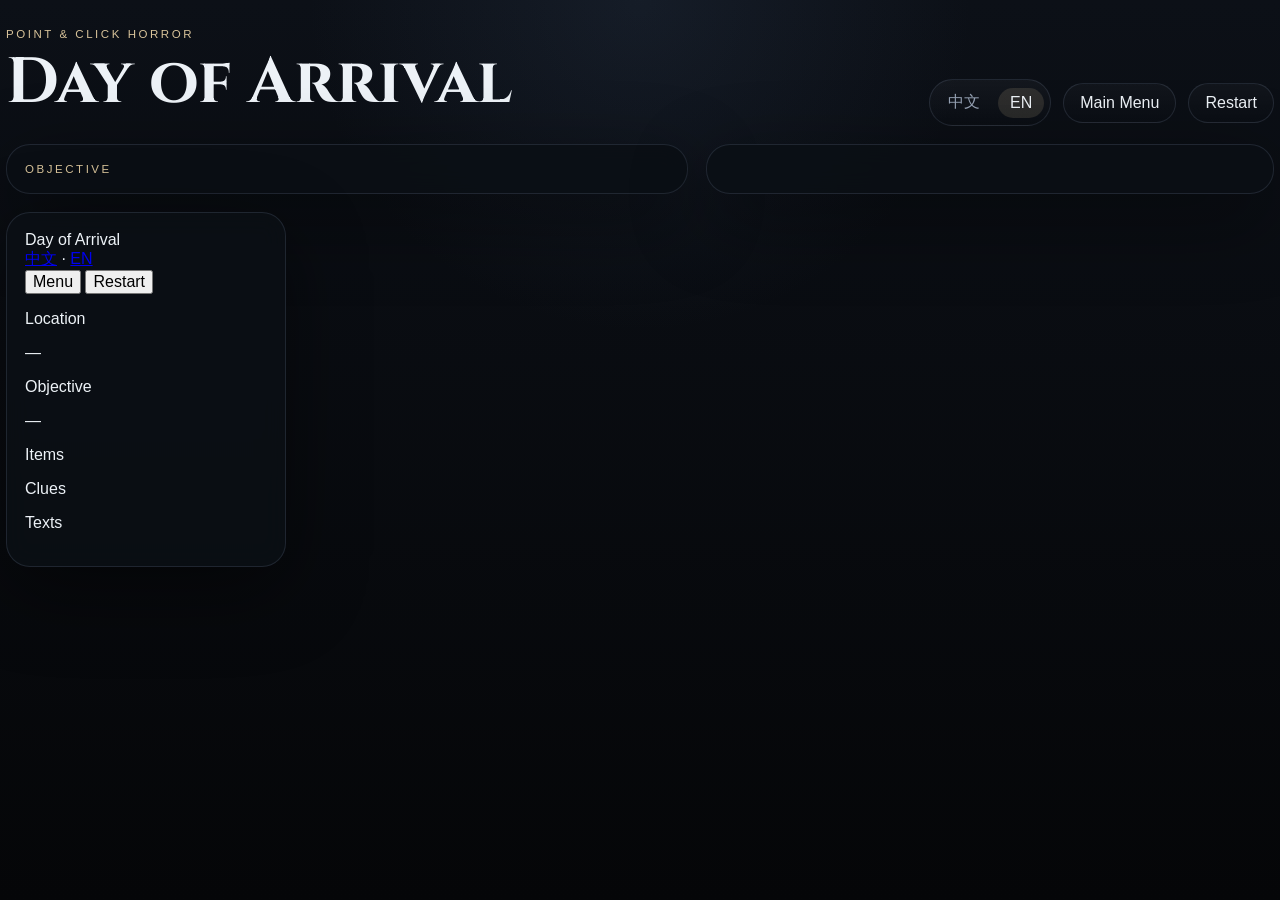
<file: index-en.html>
<!DOCTYPE html>
<html lang="en">
<head>
  <meta charset="UTF-8">
  <meta name="viewport" content="width=device-width, initial-scale=1.0">
  <title>Day of Arrival</title>
  <meta name="description" content="An English point-and-click horror game prototype. Wake up in your car, return to the apartment, and search for a way out between nightmare and normalcy.">
  <meta name="theme-color" content="#07090d">
  <meta property="og:title" content="Day of Arrival">
  <meta property="og:description" content="An English point-and-click horror game prototype. Wake up in your car, return to the apartment, and search for a way out between nightmare and normalcy.">
  <meta property="og:type" content="website">
  <link rel="preconnect" href="https://fonts.googleapis.com">
  <link rel="preconnect" href="https://fonts.gstatic.com" crossorigin>
  <link href="https://fonts.googleapis.com/css2?family=Cinzel:wght@500;700&family=Noto+Sans:wght@400;500;700&display=swap" rel="stylesheet">
  <link rel="stylesheet" href="style.css">
</head>
<body>
  <div class="grain"></div>
  <main class="app">
    <header class="topbar">
      <div>
        <p class="eyebrow">Point & Click Horror</p>
        <h1>Day of Arrival</h1>
      </div>
      <div class="topbar-actions">
        <nav class="lang-switch" aria-label="Language switch">
          <a class="lang-link" href="index.html">中文</a>
          <a class="lang-link active" href="index-en.html">EN</a>
        </nav>
        <button id="menuButton" class="ghost-button" type="button">Main Menu</button>
        <button id="restartButton" class="ghost-button" type="button">Restart</button>
      </div>
    </header>

    <section class="hud">
      <div class="panel objective-panel">
        <p class="panel-label">Objective</p>
        <meta name="description" content="A text-adventure horror game. Wake up in your car, return to the apartment, and search for a way out between nightmare and normalcy.">
      </div>
      <div class="panel inventory-panel">
        <meta property="og:description" content="A text-adventure horror game. Wake up in your car, return to the apartment, and search for a way out between nightmare and normalcy.">
        <div id="inventory" class="inventory"></div>
      </div>
    </section>
        <link href="https://fonts.googleapis.com/css2?family=Noto+Sans:wght@400;500&display=swap" rel="stylesheet">
    <section class="game-layout">
      <aside class="left-rail">
        <div class="panel notes-panel">
        <div class="t-app">
          <header class="t-header">
            <span class="t-brand">Day of Arrival</span>
            <div class="t-header-right">
              <nav class="t-lang">
                <a class="t-lang-link" href="index.html">中文</a>
                <span class="t-lang-sep">·</span>
                <a class="t-lang-link t-lang-active" href="index-en.html">EN</a>
              </nav>
              <button id="menuButton" class="t-btn" type="button">Menu</button>
              <button id="restartButton" class="t-btn" type="button">Restart</button>
            </div>
          </header>
          <div class="t-body">
            <div class="t-main">
              <div class="t-output" id="terminalOutput" aria-live="polite" aria-relevant="additions"></div>
              <div class="t-prompt-area">
                <div class="t-choices" id="terminalChoices"></div>
              </div>
            </div>
            <aside class="t-sidebar">
              <div class="t-sb-block">
                <p class="t-sb-label">Location</p>
                <p class="t-sb-value" id="sceneTitle">—</p>
              </div>
              <div class="t-sb-block">
                <p class="t-sb-label">Objective</p>
                <p class="t-sb-value" id="objectiveText">—</p>
              </div>
              <div class="t-sb-block">
                <p class="t-sb-label">Items</p>
                <div class="t-sb-value" id="inventory"></div>
              </div>
              <div class="t-sb-block">
                <p class="t-sb-label">Clues</p>
                <ul class="t-notes" id="notesList"></ul>
              </div>
              <div class="t-sb-block">
                <p class="t-sb-label">Texts</p>
                <div class="t-sb-value" id="documentsList"></div>
              </div>
            </aside>
          </div>
        </div>
        <p id="messageText" hidden aria-hidden="true"></p>
        <div id="overlayContainer" class="t-overlay-container" hidden></div>
</file>
<file: style.css>
:root {
  --bg: #07090d;
  --panel: rgba(11, 15, 21, 0.88);
  --panel-strong: rgba(18, 24, 31, 0.96);
  --border: rgba(185, 214, 255, 0.12);
  --text: #edf2f7;
  --muted: #96a2b4;
  --accent: #b42c2c;
  --accent-soft: rgba(180, 44, 44, 0.16);
  --gold: #d8c39a;
  --shadow: 0 24px 80px rgba(0, 0, 0, 0.45);
  --scene-width: 1536px;
  --scene-height: 1024px;
}

* {
  box-sizing: border-box;
}

body {
  margin: 0;
  min-height: 100vh;
  font-family: "Noto Sans SC", sans-serif;
  color: var(--text);
  background:
    radial-gradient(circle at top, rgba(54, 72, 98, 0.22), transparent 30%),
    linear-gradient(180deg, #0c1017 0%, #050608 100%);
  overflow-x: hidden;
}

button {
  font: inherit;
}

.grain {
  position: fixed;
  inset: 0;
  pointer-events: none;
  opacity: 0.18;
  background-image:
    linear-gradient(rgba(255, 255, 255, 0.03) 1px, transparent 1px),
    linear-gradient(90deg, rgba(255, 255, 255, 0.025) 1px, transparent 1px);
  background-size: 4px 4px, 5px 5px;
  mix-blend-mode: soft-light;
}

.app {
  width: min(2500px, calc(100% - 12px));
  margin: 0 auto;
  padding: 28px 0 36px;
}

.topbar,
.hud,
.game-layout {
  display: grid;
  gap: 18px;
}

.topbar {
  grid-template-columns: 1fr auto;
  align-items: end;
  margin-bottom: 18px;
}

.topbar-actions {
  display: flex;
  align-items: center;
  gap: 12px;
}

.lang-switch {
  display: inline-flex;
  align-items: center;
  gap: 6px;
  padding: 6px;
  border: 1px solid var(--border);
  border-radius: 999px;
  background: linear-gradient(180deg, rgba(255, 255, 255, 0.04), rgba(255, 255, 255, 0));
}

.lang-link {
  padding: 6px 12px;
  border-radius: 999px;
  color: var(--muted);
  text-decoration: none;
  transition: background 160ms ease, color 160ms ease, transform 160ms ease;
}

.lang-link:hover {
  color: var(--text);
  transform: translateY(-1px);
}

.lang-link.active {
  color: var(--text);
  background: rgba(216, 195, 154, 0.14);
}

.eyebrow,
.panel-label {
  margin: 0;
  text-transform: uppercase;
  letter-spacing: 0.22em;
  font-size: 0.72rem;
  color: var(--gold);
}

h1,
h2,
h3 {
  margin: 0;
  font-family: "Cinzel", serif;
  font-weight: 700;
}

h1 {
  font-size: clamp(2rem, 5vw, 4rem);
}

h2 {
  font-size: 1.6rem;
}

h3 {
  font-size: 1.05rem;
}

.ghost-button,
.inventory-item,
.document-entry {
  border: 1px solid var(--border);
  background: linear-gradient(180deg, rgba(255, 255, 255, 0.03), rgba(255, 255, 255, 0));
  color: var(--text);
  transition: transform 160ms ease, border-color 160ms ease, background 160ms ease;
}

.ghost-button {
  padding: 10px 16px;
  border-radius: 999px;
  cursor: pointer;
}

.ghost-button:hover,
.inventory-item:hover,
.hotspot:hover,
.document-entry:hover {
  transform: translateY(-1px);
}

.hud {
  grid-template-columns: 1.2fr 1fr;
  margin-bottom: 18px;
}

.game-layout {
  grid-template-columns: minmax(280px, 0.55fr) minmax(900px, var(--scene-width)) minmax(320px, 0.7fr);
  align-items: start;
}

.left-rail {
  display: grid;
  gap: 18px;
}

.left-rail .notes-panel {
  position: sticky;
  top: 20px;
}

.panel,
.scene-frame {
  background: var(--panel);
  border: 1px solid var(--border);
  border-radius: 24px;
  box-shadow: var(--shadow);
  backdrop-filter: blur(12px);
}

.panel {
  padding: 18px;
}

.objective-panel p:last-child,
.controls-panel p:last-child,
.dialogue-bar p:last-child {
  margin: 8px 0 0;
  color: var(--text);
}

.inventory {
  display: flex;
  gap: 10px;
  flex-wrap: wrap;
  margin-top: 10px;
}

.inventory-item {
  padding: 10px 14px;
  border-radius: 12px;
}

.inventory-item-usable {
  cursor: pointer;
}

.inventory-empty,
.documents-empty {
  margin-top: 10px;
  color: var(--muted);
}

.scene-frame {
  padding: 18px;
  width: min(100%, calc(var(--scene-width) + 36px));
  justify-self: center;
  position: relative;
}

.scene-header {
  display: flex;
  justify-content: space-between;
  gap: 18px;
  align-items: end;
  margin-bottom: 14px;
}

.scene-hint {
  margin: 0;
  color: var(--muted);
  line-height: 1.7;
}

.scene {
  position: relative;
  width: 100%;
  aspect-ratio: 1536 / 1024;
  min-height: 560px;
  max-height: var(--scene-height);
  border-radius: 22px;
  overflow: hidden;
  background:
    radial-gradient(circle at 50% 25%, rgba(202, 219, 255, 0.08), transparent 24%),
    linear-gradient(180deg, rgba(21, 29, 40, 0.95), rgba(7, 10, 14, 0.98));
  transform-origin: center center;
  transition: opacity 180ms ease, filter 180ms ease;
}

.scene::after {
  content: "";
  position: absolute;
  inset: 0;
  background: linear-gradient(180deg, transparent 0%, rgba(0, 0, 0, 0.38) 100%);
  pointer-events: none;
}

.scene-frame.scene-transition-out .scene {
  opacity: 0.08;
  filter: brightness(0.92);
}

.scene-frame.scene-transition-in .scene {
  animation: scene-transition-in 180ms ease-out;
}

.scene-input-locked .hotspot,
.scene-input-locked .menu-action,
.scene-input-locked .ghost-button {
  pointer-events: none;
}

.room-art {
  position: absolute;
  inset: 0;
}

.art-layer {
  position: absolute;
  border-radius: 18px;
  filter: blur(0.2px);
}

.hotspot {
  position: absolute;
  border: 1px solid rgba(216, 195, 154, 0.78);
  background: rgba(216, 195, 154, 0.14);
  color: var(--text);
  border-radius: 16px;
  cursor: pointer;
  display: flex;
  align-items: end;
  justify-content: start;
  padding: 10px;
  font-size: 0.85rem;
  box-shadow:
    inset 0 0 0 1px rgba(255, 245, 223, 0.2),
    0 0 0 1px rgba(216, 195, 154, 0.24);
  transition: opacity 180ms ease, transform 180ms ease, background 180ms ease, border-color 180ms ease;
}

.hotspot.locked {
  border-color: rgba(180, 44, 44, 0.7);
  background: rgba(180, 44, 44, 0.16);
}

.hotspot-label {
  opacity: 1;
  padding: 4px 8px;
  border-radius: 999px;
  background: rgba(5, 7, 10, 0.86);
  border: 1px solid rgba(216, 195, 154, 0.42);
  font-weight: 600;
  pointer-events: none;
}

.hotspot-attention {
  border-color: rgba(216, 195, 154, 0.92);
  background: rgba(216, 195, 154, 0.22);
  animation: hotspot-attention 1.2s ease-in-out infinite;
}

.scene.hotspot-edit-mode .hotspot {
  cursor: pointer;
  border-style: solid;
  border-color: rgba(216, 195, 154, 0.68);
  background: rgba(216, 195, 154, 0.14);
  box-shadow:
    inset 0 0 0 1px rgba(255, 245, 223, 0.2),
    0 0 0 1px rgba(216, 195, 154, 0.36);
}

.scene.hotspot-edit-mode .hotspot::after {
  content: "";
  position: absolute;
  right: 6px;
  bottom: 6px;
  width: 10px;
  height: 10px;
  border-right: 2px solid rgba(255, 245, 223, 0.84);
  border-bottom: 2px solid rgba(255, 245, 223, 0.84);
  opacity: 0.92;
  pointer-events: none;
}

.scene.hotspot-edit-mode .hotspot-label {
  opacity: 1;
}

.hotspot-edit-panel {
  display: none;
  position: fixed;
  right: 14px;
  bottom: 14px;
  width: min(320px, calc(100vw - 28px));
  padding: 12px;
  border-radius: 14px;
  border: 1px solid rgba(216, 195, 154, 0.35);
  background: rgba(5, 8, 12, 0.86);
  box-shadow: 0 18px 48px rgba(0, 0, 0, 0.45);
  backdrop-filter: blur(8px);
  z-index: 30;
}

.hotspot-edit-title {
  margin: 0;
  font-size: 0.84rem;
  letter-spacing: 0.08em;
  text-transform: uppercase;
  color: var(--gold);
}

.hotspot-edit-status,
.hotspot-edit-hint {
  margin: 8px 0 0;
  font-size: 0.77rem;
  color: var(--muted);
  line-height: 1.5;
}

.hotspot-edit-panel.is-active .hotspot-edit-status {
  color: #fff5df;
}

.hotspot-edit-detail {
  margin: 10px 0 0;
  padding: 8px;
  border-radius: 8px;
  border: 1px solid rgba(216, 195, 154, 0.22);
  background: rgba(255, 255, 255, 0.03);
  color: #f0ece0;
  font-size: 0.74rem;
  line-height: 1.45;
  white-space: pre-wrap;
}

.hotspot-edit-actions {
  display: grid;
  grid-template-columns: repeat(2, minmax(0, 1fr));
  gap: 8px;
  margin-top: 10px;
}

.hotspot-edit-btn {
  border: 1px solid rgba(216, 195, 154, 0.34);
  background: rgba(216, 195, 154, 0.1);
  color: #f7f0e3;
  border-radius: 9px;
  padding: 8px 10px;
  cursor: pointer;
  font-size: 0.74rem;
}

.hotspot-edit-btn:hover {
  background: rgba(216, 195, 154, 0.2);
}

.dialogue-bar {
  margin-top: 14px;
  padding: 14px 16px 16px;
  border-radius: 18px;
  background:
    linear-gradient(135deg, rgba(216, 195, 154, 0.12), rgba(255, 255, 255, 0.02) 35%),
    var(--panel-strong);
  border: 1px solid rgba(216, 195, 154, 0.42);
  box-shadow:
    inset 0 0 0 1px rgba(255, 255, 255, 0.08),
    0 10px 26px rgba(0, 0, 0, 0.28);
}

.dialogue-bar .panel-label {
  display: inline-flex;
  align-items: center;
  gap: 6px;
  padding: 3px 9px;
  border-radius: 999px;
  border: 1px solid rgba(216, 195, 154, 0.48);
  background: rgba(5, 7, 10, 0.44);
}

.dialogue-bar-attention {
  animation: dialogue-bar-attention 520ms ease;
}

.side-panel {
  display: grid;
  gap: 18px;
}

.notes-list {
  margin: 10px 0 0;
  padding-left: 18px;
  color: var(--muted);
}

.notes-list li + li {
  margin-top: 10px;
}

.documents-list {
  display: grid;
  gap: 10px;
  margin-top: 12px;
}

.document-entry-group {
  display: grid;
  gap: 10px;
}

.document-entry {
  width: 100%;
  text-align: left;
  border-radius: 14px;
  padding: 12px 14px;
  cursor: pointer;
}

.document-entry.active {
  border-color: rgba(216, 195, 154, 0.5);
  background: linear-gradient(180deg, rgba(216, 195, 154, 0.12), rgba(255, 255, 255, 0.02));
}

.document-entry-title {
  display: block;
  font-weight: 700;
}

.document-entry-title-row,
.archive-document-title-row {
  display: flex;
  align-items: center;
  justify-content: space-between;
  gap: 10px;
}

.document-status-badges {
  display: inline-flex;
  align-items: center;
  gap: 6px;
}

.document-badge {
  display: inline-flex;
  align-items: center;
  justify-content: center;
  border-radius: 999px;
  padding: 2px 8px;
  font-size: 0.64rem;
  font-weight: 700;
  letter-spacing: 0.08em;
  line-height: 1;
}

.document-badge-unread {
  color: #f6efe2;
  background: rgba(180, 44, 44, 0.42);
  border: 1px solid rgba(180, 44, 44, 0.66);
}

.document-badge-new {
  color: #1e1200;
  background: rgba(216, 195, 154, 0.86);
  border: 1px solid rgba(216, 195, 154, 0.95);
}

.document-entry-meta,
.document-meta {
  display: block;
  margin-top: 4px;
  font-size: 0.82rem;
  color: var(--muted);
}

.document-viewer {
  margin-top: 14px;
  padding: 16px;
  border-radius: 18px;
  border: 1px solid var(--border);
  background:
    linear-gradient(180deg, rgba(255, 248, 231, 0.06), rgba(255, 248, 231, 0.02)),
    rgba(13, 15, 18, 0.72);
}

.document-viewer.document-empty {
  color: var(--muted);
}

.document-inline-viewer {
  margin-top: 0;
}

.document-viewer p {
  margin: 0;
}

.document-body {
  margin-top: 12px;
  color: #f0ece0;
  line-height: 1.7;
  white-space: pre-wrap;
}

.scene-overlay {
  position: absolute;
  inset: 0;
  z-index: 2;
  display: grid;
  place-items: center;
  padding: 24px;
  pointer-events: none;
}

.jumpscare-overlay {
  position: fixed;
  inset: 0;
  z-index: 120;
  display: grid;
  place-items: center;
  opacity: 0;
  pointer-events: none;
}

.jumpscare-overlay.is-visible {
  opacity: 1;
}

.jumpscare-blackout {
  position: absolute;
  inset: 0;
  opacity: 0;
  background: #000;
}

.jumpscare-blackout.is-visible {
  opacity: 1;
}

.jumpscare-flash {
  position: absolute;
  inset: 0;
  opacity: 0;
  background: #fff;
}

.jumpscare-flash.is-active {
  animation: jumpscare-flash-blast var(--jumpscare-flash-ms, 120ms) ease-out;
}

.jumpscare-monster {
  position: absolute;
  inset: 0;
  display: grid;
  place-items: center;
  opacity: 0;
  background:
    radial-gradient(circle at center, rgba(255, 255, 255, 0.16), transparent 18%),
    linear-gradient(180deg, rgba(120, 0, 0, 0.22), rgba(0, 0, 0, 0.72));
}

.jumpscare-monster.is-visible {
  opacity: 1;
}

.jumpscare-monster-card {
  width: 100vw;
  height: 100vh;
  border-radius: 0;
  background:
    linear-gradient(180deg, rgba(255, 255, 255, 0.04), rgba(0, 0, 0, 0.08)),
    url("js/images/js.jpg") center center / cover no-repeat;
  box-shadow:
    inset 0 0 120px rgba(0, 0, 0, 0.22),
    0 0 0 1px rgba(255, 255, 255, 0.06);
  filter: contrast(1.24) saturate(0.9) brightness(1.05);
}

.scene-frame.jumpscare-shake {
  animation: jumpscare-stage-shake 180ms linear 2;
}

.scene-blackout-cover {
  position: absolute;
  inset: 0;
  z-index: 4;
  background: #000;
  pointer-events: none;
}

.scene-flashlight-overlay {
  position: absolute;
  inset: 0;
  z-index: 4;
  pointer-events: none;
}

.scene-flashlight-darkness,
.scene-flashlight-glow {
  position: absolute;
  inset: 0;
  pointer-events: none;
}

.scene-flashlight-darkness {
  background:
    radial-gradient(
      circle at var(--flashlight-x, 50%) var(--flashlight-y, 55%),
      rgba(0, 0, 0, 0.02) 0,
      rgba(0, 0, 0, 0.02) 150px,
      rgba(0, 0, 0, 0.24) 182px,
      rgba(0, 0, 0, 0.95) 280px
    );
  backdrop-filter: brightness(0.42) saturate(0.72);
}

.scene-flashlight-glow {
  background:
    radial-gradient(
      circle at var(--flashlight-x, 50%) var(--flashlight-y, 55%),
      rgba(255, 244, 204, 0.22) 0,
      rgba(255, 238, 179, 0.12) 54px,
      rgba(255, 255, 255, 0.06) 112px,
      transparent 190px
    );
  mix-blend-mode: screen;
}

.ending-overlay {
  background: radial-gradient(circle at center, rgba(8, 11, 15, 0.18), rgba(5, 6, 8, 0.72));
}

.ending-card {
  width: min(480px, 100%);
  padding: 24px;
  border-radius: 24px;
  border: 1px solid rgba(255, 255, 255, 0.16);
  background: linear-gradient(180deg, rgba(12, 16, 22, 0.92), rgba(7, 9, 12, 0.96));
  box-shadow: 0 28px 90px rgba(0, 0, 0, 0.45);
  backdrop-filter: blur(10px);
}

.ending-card-bad,
.ending-card-failed {
  border-color: rgba(180, 44, 44, 0.34);
}

.ending-card-normal {
  border-color: rgba(216, 195, 154, 0.3);
}

.ending-card-good {
  border-color: rgba(185, 214, 255, 0.32);
}

.ending-kicker {
  margin: 0;
  text-transform: uppercase;
  letter-spacing: 0.2em;
  font-size: 0.75rem;
  color: var(--gold);
}

.ending-name {
  margin: 10px 0 0;
  font-size: clamp(1.7rem, 4vw, 2.4rem);
}

.ending-summary {
  margin: 12px 0 0;
  color: var(--text);
  line-height: 1.7;
}

.ending-stats {
  display: grid;
  grid-template-columns: repeat(3, minmax(0, 1fr));
  gap: 12px;
  margin-top: 18px;
}

.ending-stat {
  padding: 14px 16px;
  border-radius: 16px;
  background: rgba(255, 255, 255, 0.04);
  border: 1px solid rgba(255, 255, 255, 0.08);
}

.ending-stat-label {
  display: block;
  font-size: 0.78rem;
  color: var(--muted);
}

.ending-stat-value {
  display: block;
  margin-top: 6px;
  font-size: 1.45rem;
  font-family: "Cinzel", serif;
}

.chapter2-dialogue-overlay {
  align-items: end;
  pointer-events: auto;
  padding: 24px;
  background: linear-gradient(180deg, rgba(5, 7, 10, 0.04), rgba(5, 7, 10, 0.52));
}

.chapter2-dialogue-card {
  width: min(620px, 100%);
  padding: 18px;
  border-radius: 18px;
  border: 1px solid rgba(255, 255, 255, 0.14);
  background: linear-gradient(180deg, rgba(13, 17, 23, 0.94), rgba(8, 10, 14, 0.96));
  box-shadow: 0 20px 70px rgba(0, 0, 0, 0.45);
}

.chapter2-dialogue-kicker {
  margin: 0;
  font-size: 0.74rem;
  text-transform: uppercase;
  letter-spacing: 0.18em;
  color: var(--gold);
}

.chapter2-dialogue-title {
  margin: 8px 0 0;
  font-size: 1.35rem;
}

.chapter2-dialogue-copy {
  margin: 8px 0 0;
  color: var(--muted);
}

.chapter2-dialogue-actions {
  display: grid;
  gap: 10px;
  margin-top: 14px;
}

.chapter2-dialogue-action {
  width: 100%;
  border-radius: 12px;
  text-align: left;
}

.chapter2-dialogue-finish {
  margin-top: 12px;
  width: 100%;
  border-radius: 12px;
}

/* ── Main menu mode — full-page takeover ───────────────────────────── */
.main-menu-mode .hud,
.main-menu-mode .side-panel,
.main-menu-mode .left-rail,
.main-menu-mode .scene-header,
.main-menu-mode .dialogue-bar,
.main-menu-mode .topbar {
  display: none;
}

.main-menu-mode .app {
  width: 100%;
  max-width: none;
  padding: 0;
}

.main-menu-mode .game-layout {
  grid-template-columns: 1fr;
  gap: 0;
}

.main-menu-mode .scene-frame {
  padding: 0;
  overflow: hidden;
  border: none;
  border-radius: 0;
  box-shadow: none;
  backdrop-filter: none;
}

.main-menu-mode .scene {
  min-height: 100dvh;
  border-radius: 0;
}

/* ── Menu overlay — full-viewport flex container ───────────────────── */
.menu-overlay {
  display: flex;
  flex-direction: column;
  align-items: center;
  justify-content: center;
  min-height: 100dvh;
  padding: 48px 28px;
  background: linear-gradient(
    160deg,
    rgba(4, 5, 7, 0.9) 0%,
    rgba(4, 5, 7, 0.5) 50%,
    rgba(4, 5, 7, 0.9) 100%
  );
  pointer-events: auto;
  position: relative;
}

/* ── Home screen ───────────────────────────────────────────────────── */
.menu-home {
  display: flex;
  flex-direction: column;
  align-items: center;
  text-align: center;
  max-width: 580px;
  width: 100%;
}

.menu-kicker {
  margin: 0;
  text-transform: uppercase;
  letter-spacing: 0.34em;
  font-size: 0.68rem;
  color: var(--gold);
  opacity: 0.75;
}

.menu-title {
  margin: 20px 0 0;
  font-family: "Cinzel", serif;
  font-size: clamp(3.4rem, 10vw, 6rem);
  font-weight: 700;
  letter-spacing: 0.1em;
  line-height: 1.05;
  background: linear-gradient(180deg, #ffffff 10%, var(--gold) 100%);
  -webkit-background-clip: text;
  -webkit-text-fill-color: transparent;
  background-clip: text;
}

.menu-tagline {
  margin: 22px 0 0;
  color: var(--muted);
  font-size: 0.9rem;
  line-height: 1.75;
}

.menu-divider {
  width: 1px;
  height: 44px;
  background: linear-gradient(180deg, transparent, rgba(216, 195, 154, 0.42), transparent);
  margin: 30px auto;
}

.menu-actions {
  display: flex;
  flex-direction: column;
  gap: 10px;
  width: 100%;
  max-width: 252px;
}

.menu-action {
  border: 1px solid var(--border);
  background: linear-gradient(180deg, rgba(255, 255, 255, 0.05), rgba(255, 255, 255, 0.01));
  color: var(--text);
  border-radius: 5px;
  padding: 13px 20px;
  cursor: pointer;
  font-size: 0.88rem;
  letter-spacing: 0.06em;
  width: 100%;
  text-align: center;
  transition: transform 160ms ease, border-color 160ms ease, background 160ms ease;
}

.menu-action:hover {
  transform: translateY(-2px);
  border-color: rgba(216, 195, 154, 0.3);
}

.menu-primary {
  border-color: rgba(216, 195, 154, 0.5);
  background: linear-gradient(180deg, rgba(216, 195, 154, 0.2), rgba(216, 195, 154, 0.06));
  font-size: 0.95rem;
  padding: 15px 20px;
  letter-spacing: 0.12em;
}

.menu-footer {
  display: flex;
  align-items: center;
  justify-content: center;
  margin-top: 44px;
  padding-top: 28px;
  border-top: 1px solid rgba(255, 255, 255, 0.07);
  width: 100%;
}

.menu-stat {
  display: flex;
  flex-direction: column;
  align-items: center;
  gap: 5px;
  padding: 0 28px;
}

.menu-stat-sep {
  width: 1px;
  height: 30px;
  background: rgba(255, 255, 255, 0.1);
}

.menu-stat-value {
  font-family: "Cinzel", serif;
  font-size: 1.2rem;
  color: var(--gold);
}

.menu-stat-label {
  font-size: 0.7rem;
  color: var(--muted);
  letter-spacing: 0.12em;
  text-transform: uppercase;
}

.menu-lang-switch {
  position: absolute;
  top: 22px;
  right: 28px;
  display: flex;
  align-items: center;
  gap: 8px;
  font-size: 0.78rem;
}

.menu-lang-link {
  color: var(--muted);
  text-decoration: none;
  transition: color 160ms;
}

.menu-lang-link:hover,
.menu-lang-link.active {
  color: var(--gold);
}

.menu-lang-sep {
  color: rgba(255, 255, 255, 0.2);
}

.tutorial-overlay {
  position: fixed;
  inset: 0;
  z-index: 40;
  display: none;
  align-items: center;
  justify-content: center;
  padding: 20px;
  background: rgba(3, 4, 6, 0.74);
  backdrop-filter: blur(4px);
}

.tutorial-overlay.is-visible {
  display: flex;
}

.tutorial-card {
  width: min(640px, 100%);
  max-height: min(86vh, 760px);
  overflow: auto;
  padding: 24px 22px;
  border-radius: 20px;
  border: 1px solid rgba(216, 195, 154, 0.46);
  background:
    radial-gradient(circle at 88% 12%, rgba(216, 195, 154, 0.14), transparent 34%),
    linear-gradient(180deg, rgba(15, 20, 27, 0.98), rgba(8, 11, 16, 0.98));
  box-shadow: 0 28px 92px rgba(0, 0, 0, 0.56);
}

.tutorial-kicker {
  margin: 0;
  text-transform: uppercase;
  letter-spacing: 0.18em;
  color: var(--gold);
  font-size: 0.75rem;
}

.tutorial-title {
  margin: 10px 0 0;
  font-size: clamp(1.25rem, 3.2vw, 1.8rem);
}

.tutorial-list {
  margin: 14px 0 0;
  padding-left: 20px;
  color: var(--text);
  line-height: 1.72;
}

.tutorial-list li + li {
  margin-top: 8px;
}

.tutorial-tip {
  margin: 14px 0 0;
  color: var(--muted);
}

.tutorial-close {
  margin-top: 18px;
  width: 100%;
}

/* ── Archive pages — full-page layout ─────────────────────────────── */
.menu-overlay-archive {
  align-items: stretch;
  justify-content: flex-start;
  padding: 0;
}

.archive-page {
  display: flex;
  flex-direction: column;
  min-height: 100dvh;
  width: 100%;
}

.archive-topnav {
  display: flex;
  align-items: center;
  justify-content: space-between;
  padding: 16px 36px;
  border-bottom: 1px solid var(--border);
  background: rgba(4, 6, 9, 0.8);
  backdrop-filter: blur(12px);
  position: sticky;
  top: 0;
  z-index: 10;
  flex-shrink: 0;
}

.archive-breadcrumb {
  display: flex;
  align-items: center;
  gap: 10px;
  font-size: 0.85rem;
}

.archive-breadcrumb-home {
  font-family: "Cinzel", serif;
  color: var(--gold);
  font-size: 0.82rem;
}

.archive-breadcrumb-sep {
  color: rgba(255, 255, 255, 0.25);
}

.archive-breadcrumb-current {
  color: var(--text);
}

.archive-topnav-right {
  display: flex;
  align-items: center;
  gap: 20px;
}

.archive-count {
  font-size: 0.8rem;
  color: var(--muted);
}

.archive-back {
  padding: 8px 18px !important;
  font-size: 0.8rem !important;
  letter-spacing: 0.04em !important;
}

.archive-content {
  flex: 1;
  padding: 36px;
  max-width: 1080px;
  margin: 0 auto;
  width: 100%;
}

.archive-section-title {
  margin: 0 0 8px;
  font-family: "Cinzel", serif;
  font-size: 1.8rem;
  font-weight: 500;
}

.archive-section-subtitle {
  margin: 0 0 28px;
  color: var(--muted);
  font-size: 0.88rem;
}

.archive-grid {
  display: grid;
  grid-template-columns: repeat(2, minmax(0, 1fr));
  gap: 16px;
}

.archive-card,
.archive-document-viewer,
.archive-document-entry {
  border-radius: 14px;
  border: 1px solid rgba(255, 255, 255, 0.08);
  background: rgba(255, 255, 255, 0.03);
}

.archive-card {
  padding: 22px;
  transition: border-color 160ms, background 160ms;
}

.archive-card-unlocked {
  border-color: rgba(216, 195, 154, 0.18);
}

.archive-card-locked {
  opacity: 0.52;
  border-style: dashed;
}

.archive-index {
  margin: 0;
  text-transform: uppercase;
  letter-spacing: 0.22em;
  font-size: 0.68rem;
  color: var(--gold);
  opacity: 0.8;
}

.archive-title {
  display: block;
  margin: 10px 0 0;
  font-family: "Cinzel", serif;
  font-size: 1.2rem;
}

.archive-copy,
.archive-document-meta {
  margin: 10px 0 0;
  color: var(--muted);
  line-height: 1.65;
  font-size: 0.88rem;
}

.archive-documents-layout {
  display: grid;
  grid-template-columns: 300px 1fr;
  gap: 16px;
}

.archive-document-list {
  display: grid;
  gap: 8px;
  align-content: start;
}

.archive-document-entry {
  width: 100%;
  padding: 14px 16px;
  text-align: left;
  cursor: pointer;
  transition: transform 160ms, border-color 160ms, background 160ms;
}

.archive-document-entry:hover {
  transform: translateY(-1px);
}

.archive-document-entry.active {
  border-color: rgba(216, 195, 154, 0.4);
  background: linear-gradient(180deg, rgba(216, 195, 154, 0.1), rgba(255, 255, 255, 0.02));
}

.archive-document-title {
  display: block;
  font-size: 0.9rem;
  min-width: 0;
}

.archive-document-source {
  display: block;
  margin-top: 4px;
  font-size: 0.78rem;
  color: var(--muted);
}

.archive-document-viewer {
  padding: 24px;
}

.archive-document-viewer h4 {
  margin: 0;
  font-family: "Cinzel", serif;
  font-size: 1.2rem;
}

.archive-document-viewer-empty {
  color: var(--muted);
}

.archive-document-body {
  margin-top: 16px;
  color: #f0ece0;
  line-height: 1.8;
  white-space: pre-wrap;
  font-size: 0.93rem;
}

.archive-content-credits {
  display: flex;
  flex-direction: column;
}

.credits-roll-shell {
  position: relative;
  flex: 1;
  min-height: 460px;
  border-radius: 22px;
  border: 1px solid rgba(216, 195, 154, 0.12);
  background:
    radial-gradient(circle at top, rgba(216, 195, 154, 0.08), transparent 48%),
    linear-gradient(180deg, rgba(255, 255, 255, 0.03), rgba(255, 255, 255, 0.015));
  box-shadow:
    inset 0 0 0 1px rgba(255, 255, 255, 0.02),
    0 18px 44px rgba(0, 0, 0, 0.24);
  overflow: hidden;
}

.credits-roll-shell::before,
.credits-roll-shell::after {
  content: "";
  position: absolute;
  left: 0;
  right: 0;
  height: 88px;
  pointer-events: none;
  z-index: 1;
}

.credits-roll-shell::before {
  top: 0;
  background: linear-gradient(180deg, rgba(6, 8, 11, 0.98), rgba(6, 8, 11, 0));
}

.credits-roll-shell::after {
  bottom: 0;
  background: linear-gradient(0deg, rgba(6, 8, 11, 0.98), rgba(6, 8, 11, 0));
}

.credits-roll-track {
  height: 100%;
  padding: 56px 28px;
  overflow: hidden;
}

.credits-roll {
  width: min(560px, 100%);
  margin: 0 auto;
  display: grid;
  gap: 28px;
  padding-bottom: 12px;
}

.credits-section {
  text-align: center;
}

.credits-role {
  margin: 0 0 12px;
  font-size: 0.76rem;
  letter-spacing: 0.28em;
  text-transform: uppercase;
  color: var(--gold);
  opacity: 0.88;
}

.credits-names {
  display: grid;
  gap: 10px;
}

.credits-name {
  margin: 0;
  font-family: "Cinzel", serif;
  font-size: clamp(1.05rem, 1rem + 0.3vw, 1.32rem);
  letter-spacing: 0.08em;
  color: #f4efe4;
  text-shadow: 0 0 18px rgba(0, 0, 0, 0.22);
}

.blood-text {
  color: #b81f1f;
  font-weight: 700;
  letter-spacing: 0.08em;
  text-shadow: 0 0 12px rgba(184, 31, 31, 0.42);
}

.signal-text {
  color: #f2efe7;
  font-weight: 700;
  letter-spacing: 0.14em;
  text-transform: uppercase;
}

.glitch-text {
  color: #f2f4f7;
  text-shadow: -1px 0 rgba(185, 214, 255, 0.45), 1px 0 rgba(180, 44, 44, 0.4);
  animation: glitch-flicker 1.4s steps(2, end) infinite;
}

.warm-text {
  color: #ffd9a0;
  text-shadow: 0 0 12px rgba(255, 196, 122, 0.2);
}

.void-text {
  color: #d9dde4;
  background: linear-gradient(180deg, #ffffff, #7d8694);
  -webkit-background-clip: text;
  background-clip: text;
  -webkit-text-fill-color: transparent;
}

.screen-flash {
  animation: screen-flash 420ms ease;
}

@keyframes screen-flash {
  0% { filter: brightness(1); }
  20% { filter: brightness(1.7); }
  100% { filter: brightness(1); }
}

@keyframes scene-transition-in {
  0% {
    opacity: 0.58;
    filter: brightness(0.94);
  }
  58% {
    opacity: 0.9;
    filter: brightness(0.985);
  }
  100% {
    opacity: 1;
    filter: brightness(1);
  }
}

@keyframes dialogue-bar-attention {
  0% {
    transform: translateY(5px);
    border-color: rgba(216, 195, 154, 0.22);
    box-shadow:
      inset 0 0 0 1px rgba(255, 255, 255, 0.04),
      0 0 0 0 rgba(216, 195, 154, 0.42);
    opacity: 0.7;
  }
  60% {
    transform: translateY(0);
    border-color: rgba(216, 195, 154, 0.64);
    box-shadow:
      inset 0 0 0 1px rgba(255, 255, 255, 0.14),
      0 0 0 14px rgba(216, 195, 154, 0);
    opacity: 1;
  }
  100% {
    transform: translateY(0);
    border-color: rgba(216, 195, 154, 0.42);
    box-shadow:
      inset 0 0 0 1px rgba(255, 255, 255, 0.08),
      0 10px 26px rgba(0, 0, 0, 0.28);
    opacity: 1;
  }
}

.pulse {
  animation: pulse 1.8s ease-in-out infinite;
}

@keyframes pulse {
  0%, 100% { box-shadow: 0 0 0 0 rgba(180, 44, 44, 0.12); }
  50% { box-shadow: 0 0 0 18px rgba(180, 44, 44, 0); }
}

@keyframes hotspot-attention {
  0%,
  100% {
    box-shadow:
      inset 0 0 0 1px rgba(255, 255, 255, 0.12),
      0 0 0 0 rgba(216, 195, 154, 0.34);
  }
  50% {
    box-shadow:
      inset 0 0 0 1px rgba(255, 255, 255, 0.22),
      0 0 0 14px rgba(216, 195, 154, 0);
  }
}

@keyframes glitch-flicker {
  0%, 100% { opacity: 1; transform: translateX(0); }
  20% { opacity: 0.78; transform: translateX(-1px); }
  40% { opacity: 1; transform: translateX(1px); }
  60% { opacity: 0.62; transform: translateX(0); }
  80% { opacity: 0.92; transform: translateX(-1px); }
}

@keyframes jumpscare-flash-blast {
  0% { opacity: 0; }
  12% { opacity: 1; }
  100% { opacity: 0; }
}

@keyframes jumpscare-stage-shake {
  0% { transform: translate(0, 0); }
  25% { transform: translate(-8px, 4px); }
  50% { transform: translate(7px, -3px); }
  75% { transform: translate(-5px, -4px); }
  100% { transform: translate(0, 0); }
}

@media (max-width: 980px) {
  .hud,
  .game-layout,
  .topbar {
    grid-template-columns: 1fr;
  }

  .topbar-actions {
    justify-content: space-between;
    flex-wrap: wrap;
  }

  .ending-stats,
  .archive-grid,
  .archive-documents-layout {
    grid-template-columns: 1fr;
  }

  .archive-topnav {
    padding: 12px 16px;
    flex-wrap: wrap;
    gap: 10px;
  }

  .archive-topnav-right {
    gap: 10px;
  }

  .archive-content {
    padding: 20px 16px;
  }

  .credits-roll-shell {
    min-height: 380px;
  }

  .credits-roll-track {
    padding: 44px 18px;
  }

  .scene-header {
    flex-direction: column;
    align-items: start;
  }

  .tutorial-card {
    padding: 20px 16px;
    border-radius: 16px;
  }

  .scene {
    min-height: 440px;
    aspect-ratio: auto;
    max-height: none;
  }

  .main-menu-mode .scene {
    min-height: 100dvh;
  }
}

@media (prefers-reduced-motion: reduce) {
  .scene,
  .scene-frame::before,
  .ghost-button,
  .inventory-item,
  .document-entry,
  .hotspot,
  .lang-link,
  .menu-action,
  .archive-document-entry,
  .archive-card {
    transition-duration: 1ms !important;
    animation-duration: 1ms !important;
    animation-iteration-count: 1 !important;
  }
}
</file>
